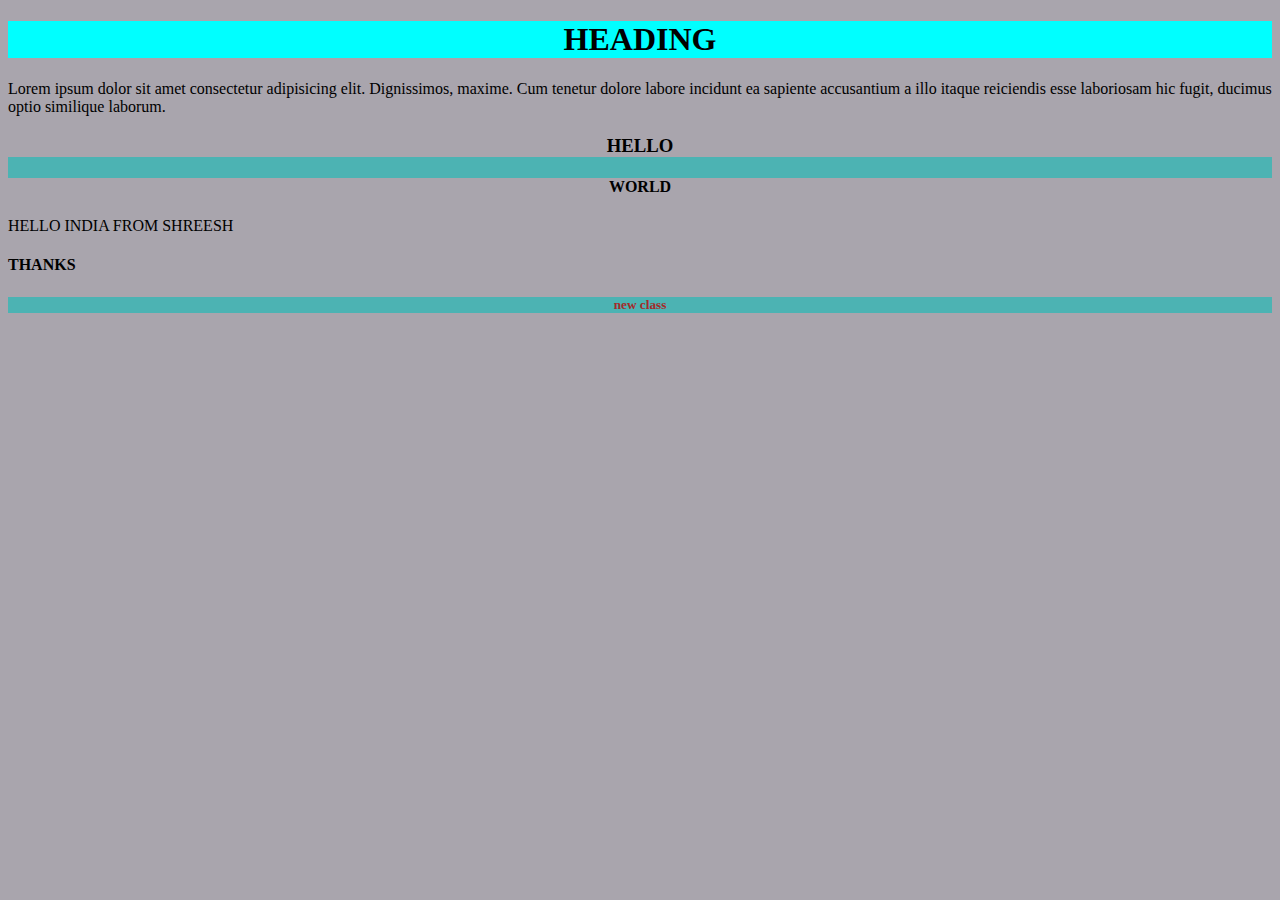
<file: DEV101/selector.html>
<!DOCTYPE html>
<html lang="en">
<head>
    <meta charset="UTF-8">
    <meta http-equiv="X-UA-Compatible" content="IE=edge">
    <meta name="viewport" content="width=device-width, initial-scale=1.0">
    <title>Document</title>
    <STYle>
        *{
            background-color: rgb(169, 165, 173);
            
        }
        .container{
            text-align: center;
            size: 0vmin;
            background-color: rgb(76, 179, 179);
            
            
            
        }
        .cont2{
            color: brown;
            border-left: 0ch;
        }
        #new1{
            text-align: center;
            background-color: aqua;

            

        }

    </STYle>



</head>
<body>
    <h1 id="new1">HEADING</h1>
    <P>Lorem ipsum dolor sit amet consectetur adipisicing elit. Dignissimos, maxime. Cum tenetur dolore labore incidunt ea sapiente accusantium a illo itaque reiciendis esse laboriosam hic fugit, ducimus optio similique laborum.</P>
    <DIV CLASS="container">
        <H3>HELLO</H3>
        <H4>WORLD</H4>
    </DIV>
    <DIV>
        <P>HELLO INDIA FROM SHREESH</P>
        <H4>THANKS</H4>
    </DIV>
    <h5 class="container cont2">new class</h5>
    
</body>
</html>
</file>
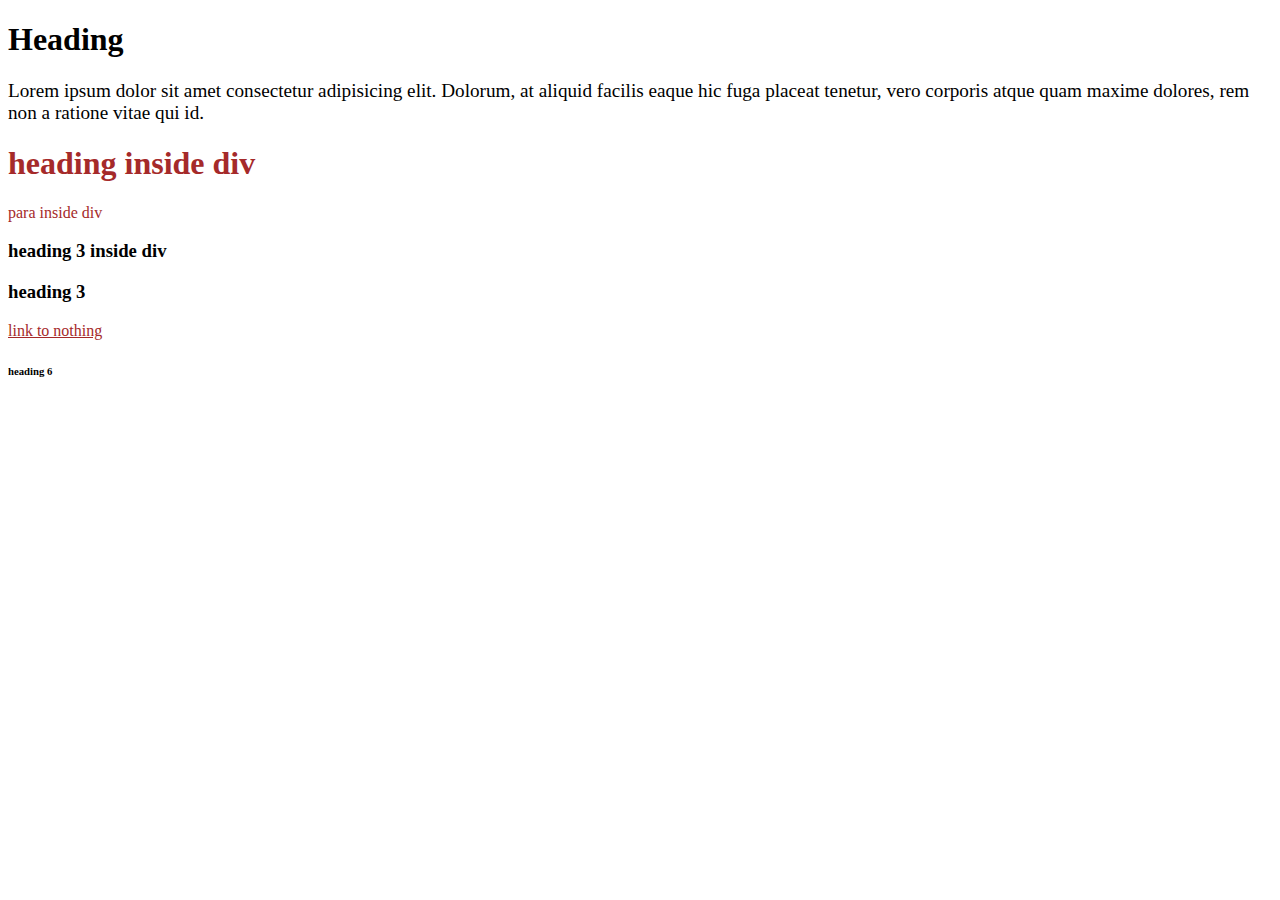
<file: DEV101/FJP6-main/selector.html>
<!DOCTYPE html>
<html lang="en">
<head>
    <meta charset="UTF-8">
    <meta http-equiv="X-UA-Compatible" content="IE=edge">
    <meta name="viewport" content="width=device-width, initial-scale=1.0">
    <title>Document</title>
    <style>
        /* *{
            color: brown;
        } */

        /* div{
            color:brown;
        } */

        /* class selector */
        .container{
            color: brown;
        }

        /* id selector */
        #one{
            font-size: larger;
        }



    </style>
</head>
<body>
    <h1>Heading </h1>
    <p id="one">Lorem ipsum dolor sit amet consectetur adipisicing elit. Dolorum, at aliquid facilis eaque hic fuga placeat tenetur, vero corporis atque quam maxime dolores, rem non a ratione vitae qui id.</p>
    <div class="container">
        <h1>heading inside div</h1>
        <p>para inside div</p>
    </div>

    <div>
        <h3>heading 3 inside div</h3>
    </div
    >
    <h3>heading 3</h3>
    <a class="container" href="">link to nothing</a>
    <h6>heading 6</h6>

</body>
</html>
</file>
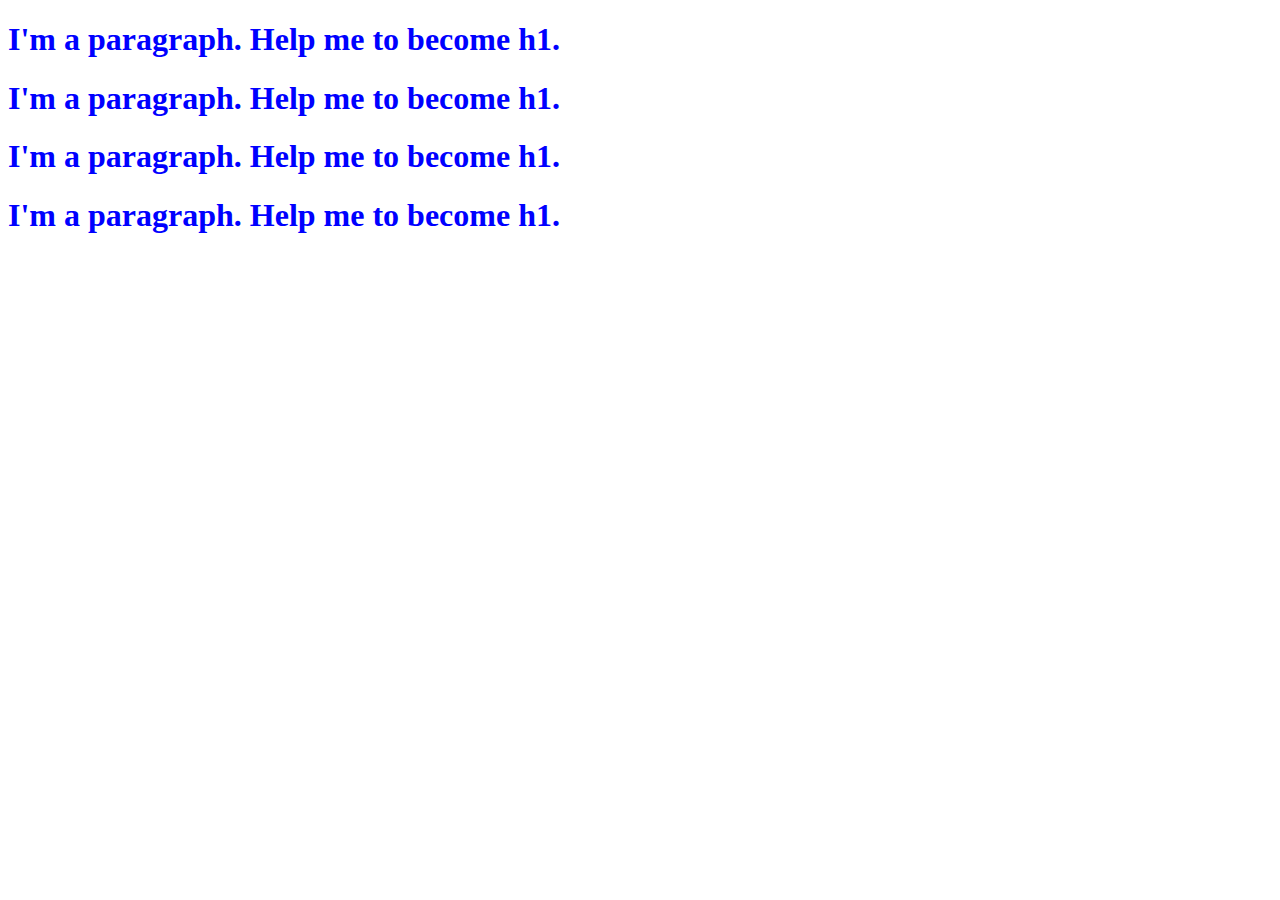
<file: DEV101/FJP6-main/css_selector_questions/q1.html>
<!DOCTYPE html>
<html lang="en">

<head>
    <meta charset="UTF-8">
    <meta name="viewport" content="width=device-width, initial-scale=1.0">
    <title>Document</title>

    <style>
        /* css selector */
        /* element selector */
        h1{
            color: blue;
        }
    </style>
</head>

<body>
    <!-- add css styles to all h1 tags making it blue   -->
    <h1>I'm a paragraph. Help me to become h1.</h1>
    <h1>I'm a paragraph. Help me to become h1.</h1>
    <h1>I'm a paragraph. Help me to become h1.</h1>
    <h1>I'm a paragraph. Help me to become h1.</h1>
</body>

</html>
</file>
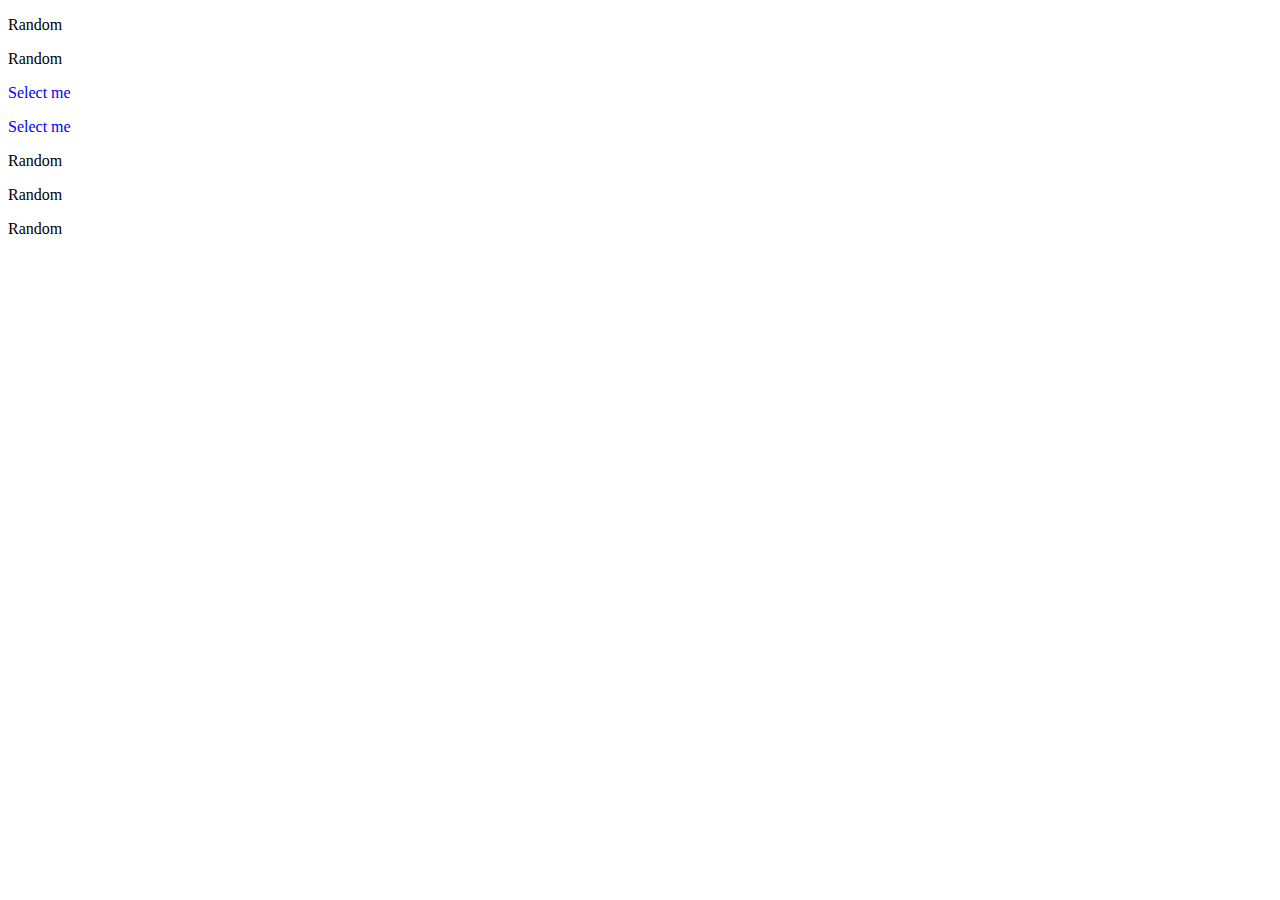
<file: DEV101/FJP6-main/css_selector_questions/q10.html>
<!DOCTYPE html>
<html lang="en">

<head>
    <meta charset="UTF-8" />
    <meta name="viewport" content="width=device-width, initial-scale=1.0" />
    <title>Document</title>
    <style>
        #the-one> .c1.c2
        {
            color: blue;
        }        
    </style>
</head>

<body>
    <!-- Select the element with "Select me" and make it blue  -->
    <div class="some-class">
        <div id="the-one">
            <p>Random</p>
            <div>
                <p class="c1 c2">Random</p>
            </div>
            <p class="c1 c2">Select me</p>
            <div class="c1 c2">Select me</div>
        </div>
    </div>
    <div class="some-class">
        <p class="c1">Random</p>
        <p class="c2">Random</p>
        <p class="c1 c2">Random</p>
    </div>
</body>

</html>
</file>
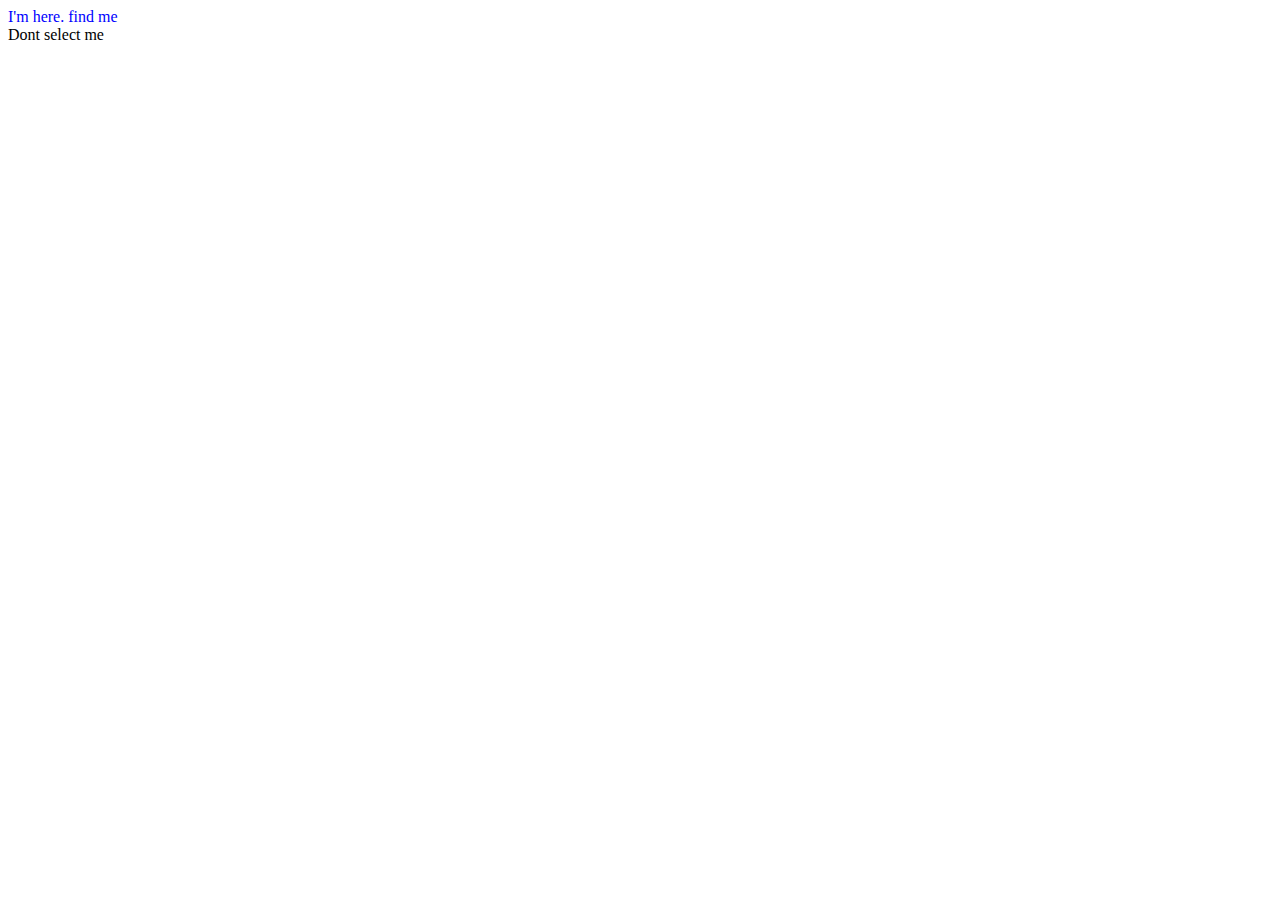
<file: DEV101/FJP6-main/css_selector_questions/q11.html>
<!DOCTYPE html>
<html lang="en">

<head>
  <meta charset="UTF-8" />
  <meta name="viewport" content="width=device-width, initial-scale=1.0" />
  <title>Document</title>
  <style>
    /* classes desendent */ 
    div>div{
        color: blue;
    }
    

  </style>
</head>

<body>
  <!-- Select "I'm here. find me" and make it blue  -->

  <div class="c1">
    <div>
      <div>
        <span>
          <div class="c2">I'm here. find me</div>
        </span>
      </div>
    </div>

  </div>
    <span>
      <div class="c2">Dont select me</div>
    </span>
</body>

</html>
</file>
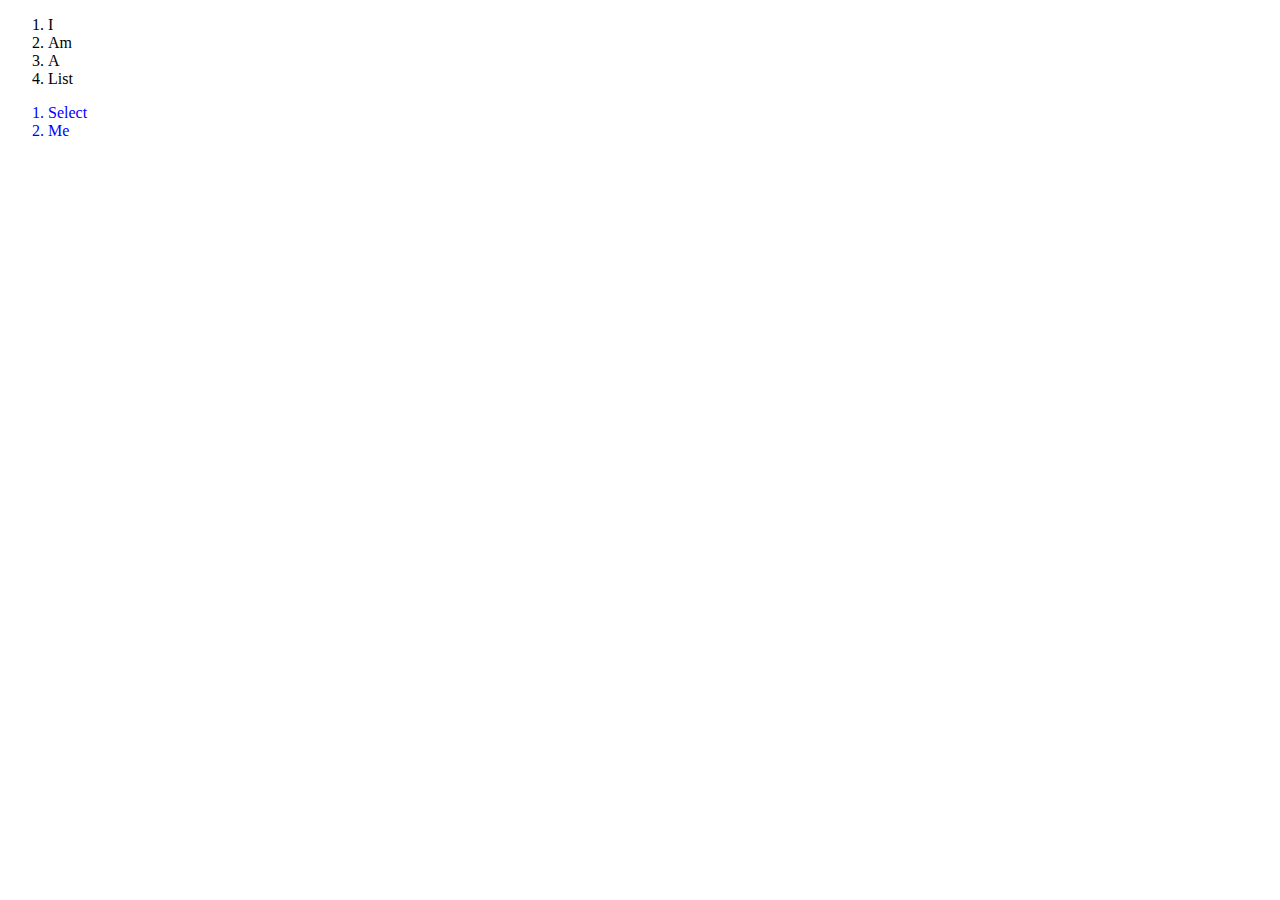
<file: DEV101/FJP6-main/css_selector_questions/q2.html>
<!DOCTYPE html>
<html lang="en">

<head>
    <meta charset="UTF-8">
    <meta name="viewport" content="width=device-width, initial-scale=1.0">
    <title>Document</title>
    <style>
        /* descendent selector */
        /* div>ol>li{
            color: blue;
        } */
        div ol>li{
            color: blue;
        }

        
    </style>
</head>

<body>
    <!-- write css selector to select the select,me list items make them blue -->
    
        <ol>
            <li>I</li>
            <li>Am</li>
            <li>A</li>
            <li>List</li>
        </ol>
    

    <div>
        <ol>
            <li>Select</li>
            <li>Me</li>
        </ol>
    </div>
</body>

</html>
</file>
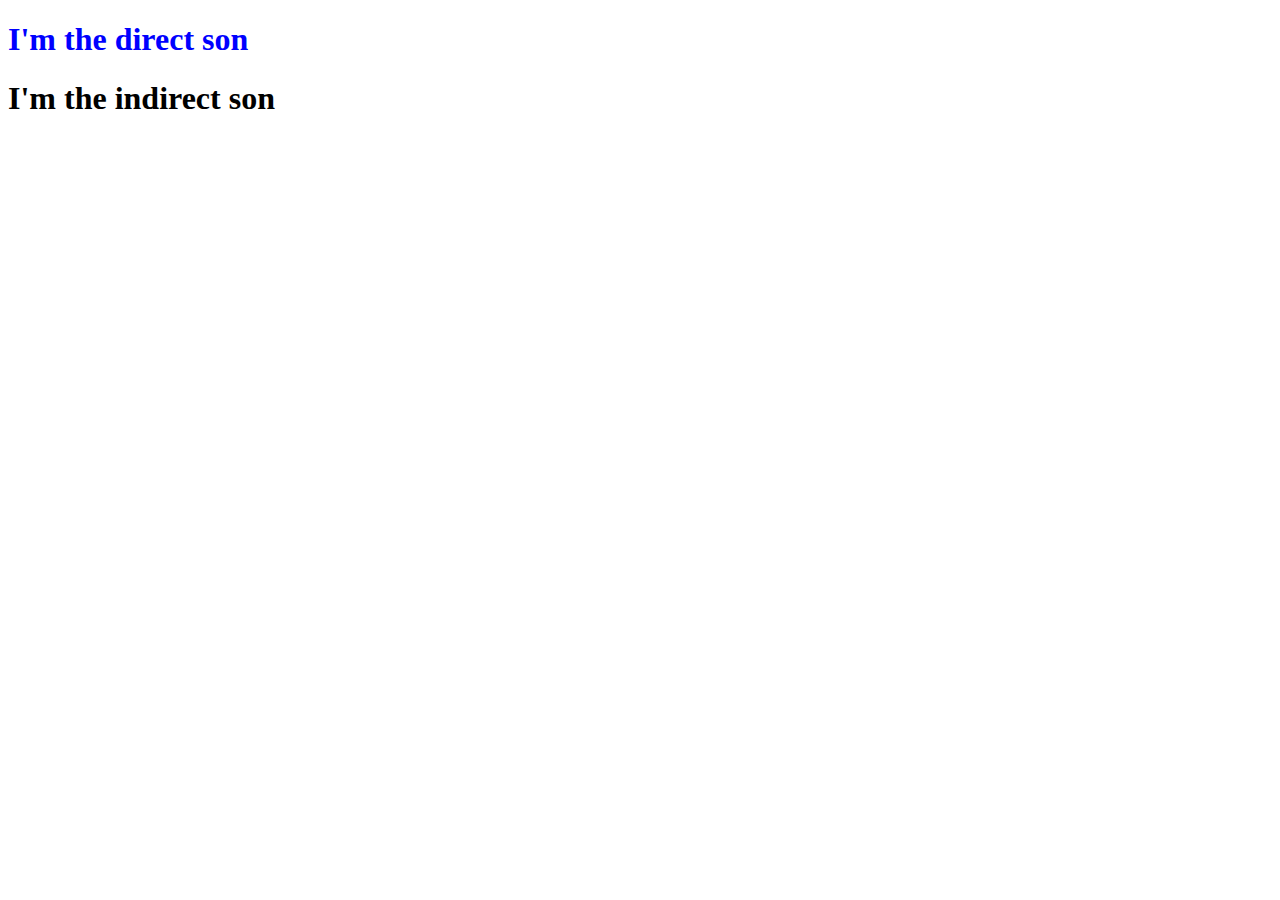
<file: DEV101/FJP6-main/css_selector_questions/q3.html>
<!DOCTYPE html>
<html lang="en">

<head>
    <meta charset="UTF-8">
    <meta name="viewport" content="width=device-width, initial-scale=1.0">
    <title>Document</title>
    <style>
        /* children selector */
       div>h1>span{
            color: blue;
        }
        
        
    </style>
</head>

<body>

    <!-- select "I'm the direct son" and make it blue -->

    <div>
        <h1>
            <span>I'm the direct son</span>
        </h1>
    </div>

    <div>
        <span>
            <h1>
                <span>I'm the indirect son</span>
            </h1>
        </span>
    </div>

</body>

</html>
</file>
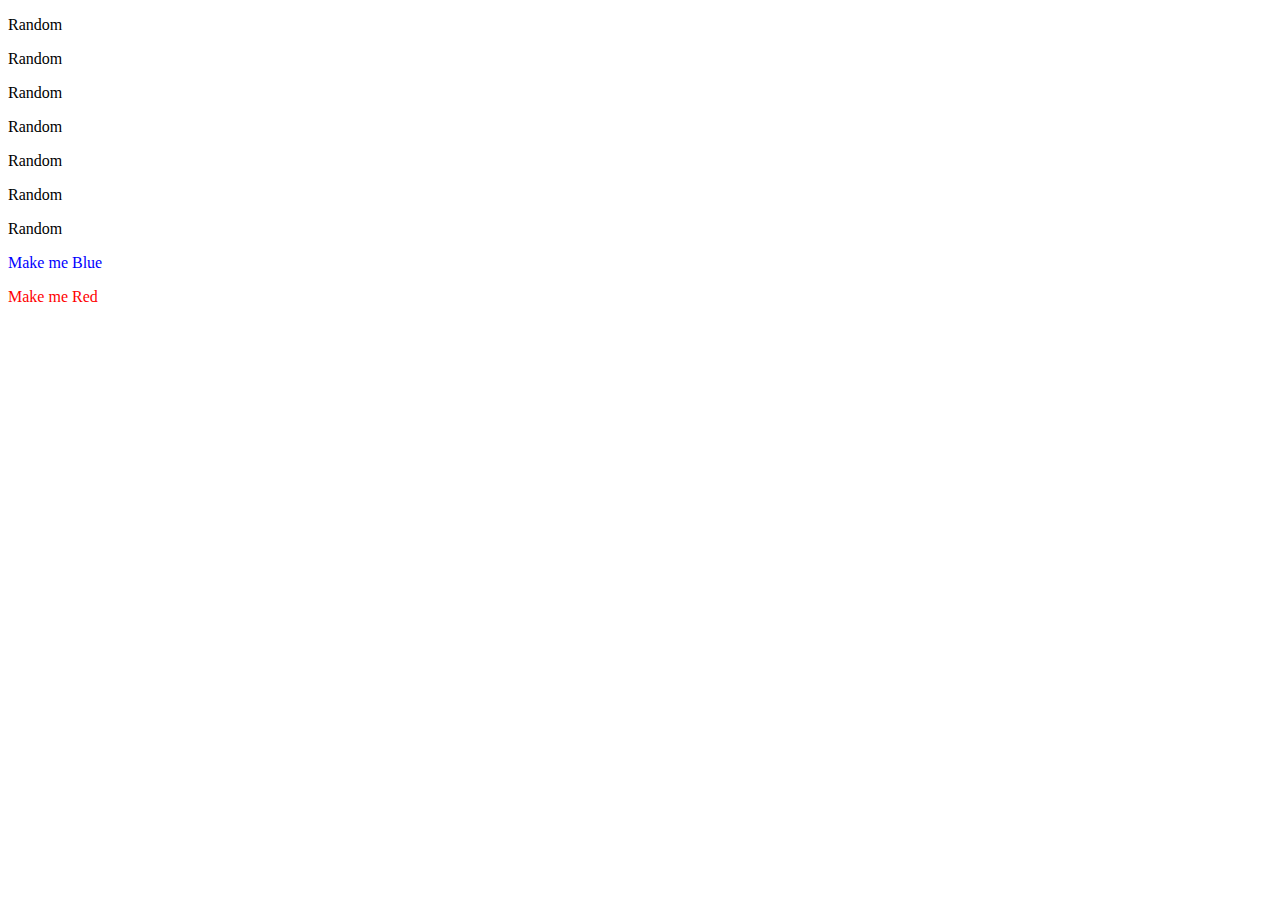
<file: DEV101/FJP6-main/css_selector_questions/q4.html>
<!DOCTYPE html>
<html lang="en">

<head>
    <meta charset="UTF-8">
    <meta name="viewport" content="width=device-width, initial-scale=1.0">
    <title>Document</title>
    <style>
        /* class selector */
        .class1{
            color: blue;
        }
        .class2{
            color: red;
        }
        
    </style>
</head>

<body>
    <!-- Select the make me p tags and make class 1 blue and class 2 red  -->
    <p>Random</p>
    <p>Random</p>
    <p>Random</p>
    <p>Random</p>
    <p>Random</p>
    <p>Random</p>
    <p>Random</p>

    <p class="class1">Make me Blue</p>
    <p class="class2">Make me Red</p>

</body>

</html>
</file>
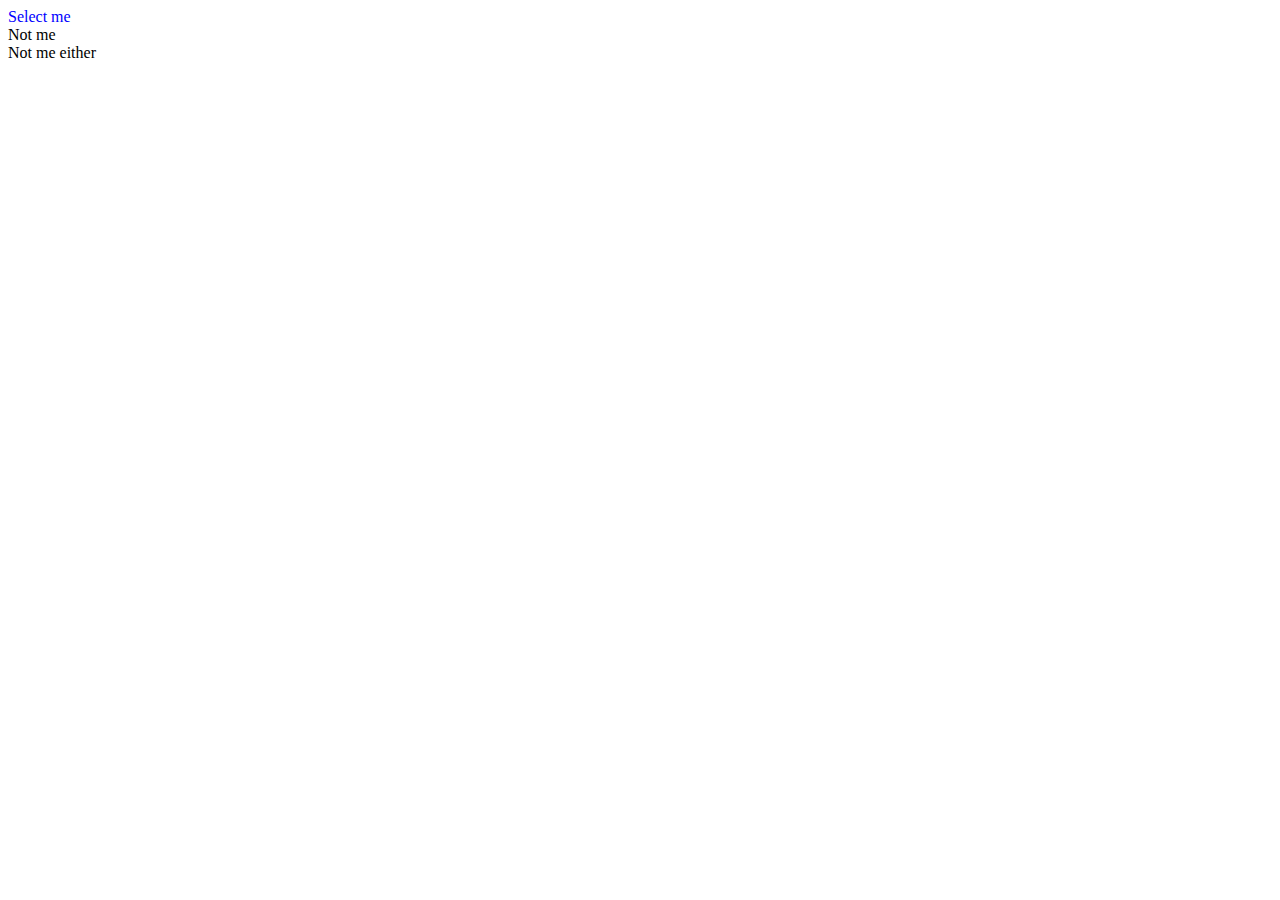
<file: DEV101/FJP6-main/css_selector_questions/q5.html>
<!DOCTYPE html>
<html lang="en">

<head>
    <meta charset="UTF-8">
    <meta name="viewport" content="width=device-width, initial-scale=1.0">
    <title>Document</title>
    <style>
        /* multiple class on same elements*/
        .m1.m2{
            color:blue;
        }
        
       
    </style>
</head>

<body>
    <!-- Select the element with multiple classes(m1 & m2) and make them blue -->
    <div class="m1 m2">
        Select me
    </div>

    <div class="m1">Not me</div>
    <div class="m2">Not me either</div>
</body>

</html>
</file>
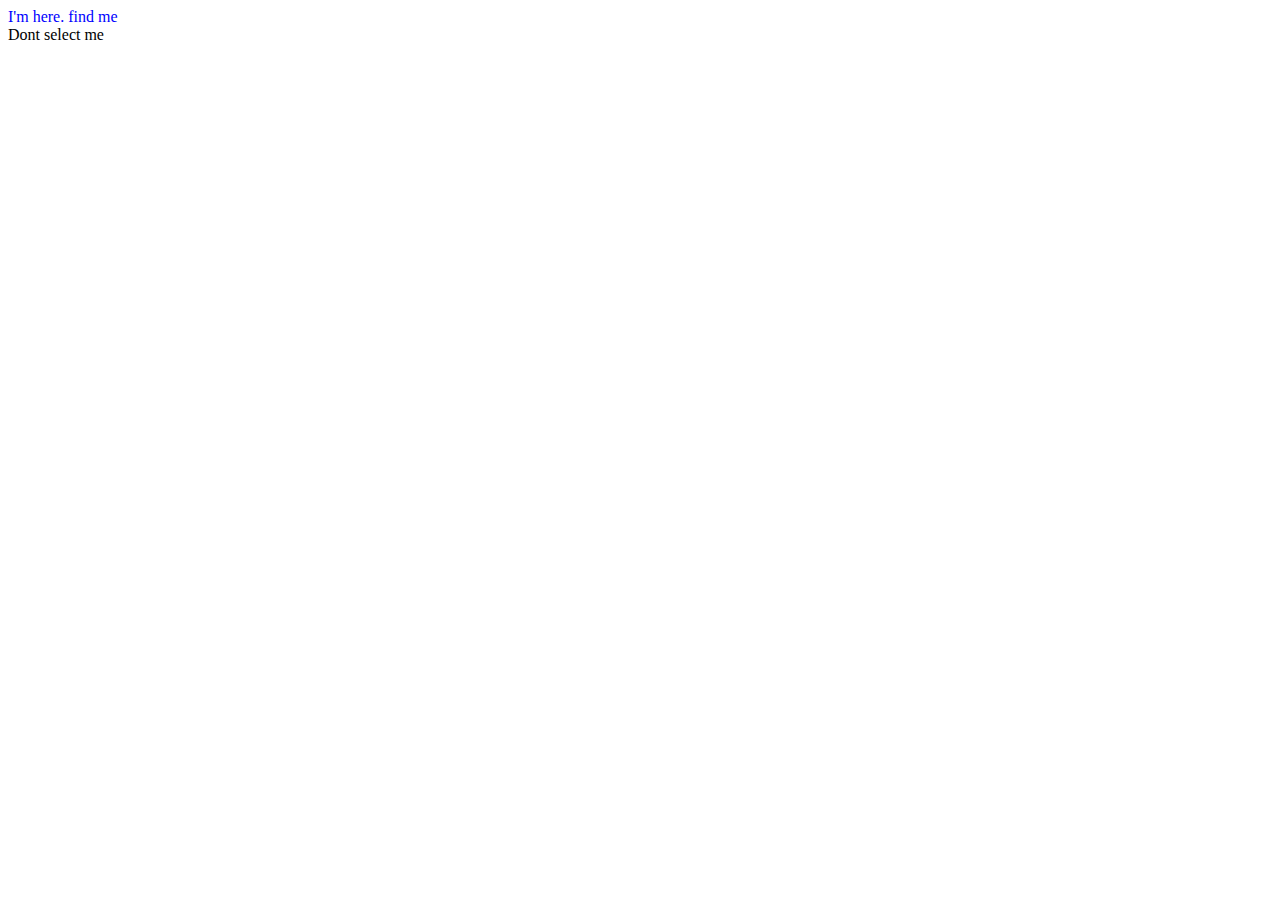
<file: DEV101/FJP6-main/css_selector_questions/q6.html>
<!DOCTYPE html>
<html lang="en">

<head>
  <meta charset="UTF-8" />
  <meta name="viewport" content="width=device-width, initial-scale=1.0" />
  <title>Document</title>
  <style>
    /* classes desendent */
    div div span{
      color: blue;
    }
   
  </style>
</head>

<body>
  <!-- Select "I'm here. find me" and make it blue  -->

  <div class="c1">
    <div>
      <div>
        <span>
          <div class="c2">I'm here. find me</div>
        </span>
      </div>
    </div>

  </div>
    <span>
      <div class="c1">Dont select me</div>
    </span>
</body>

</html>
</file>
